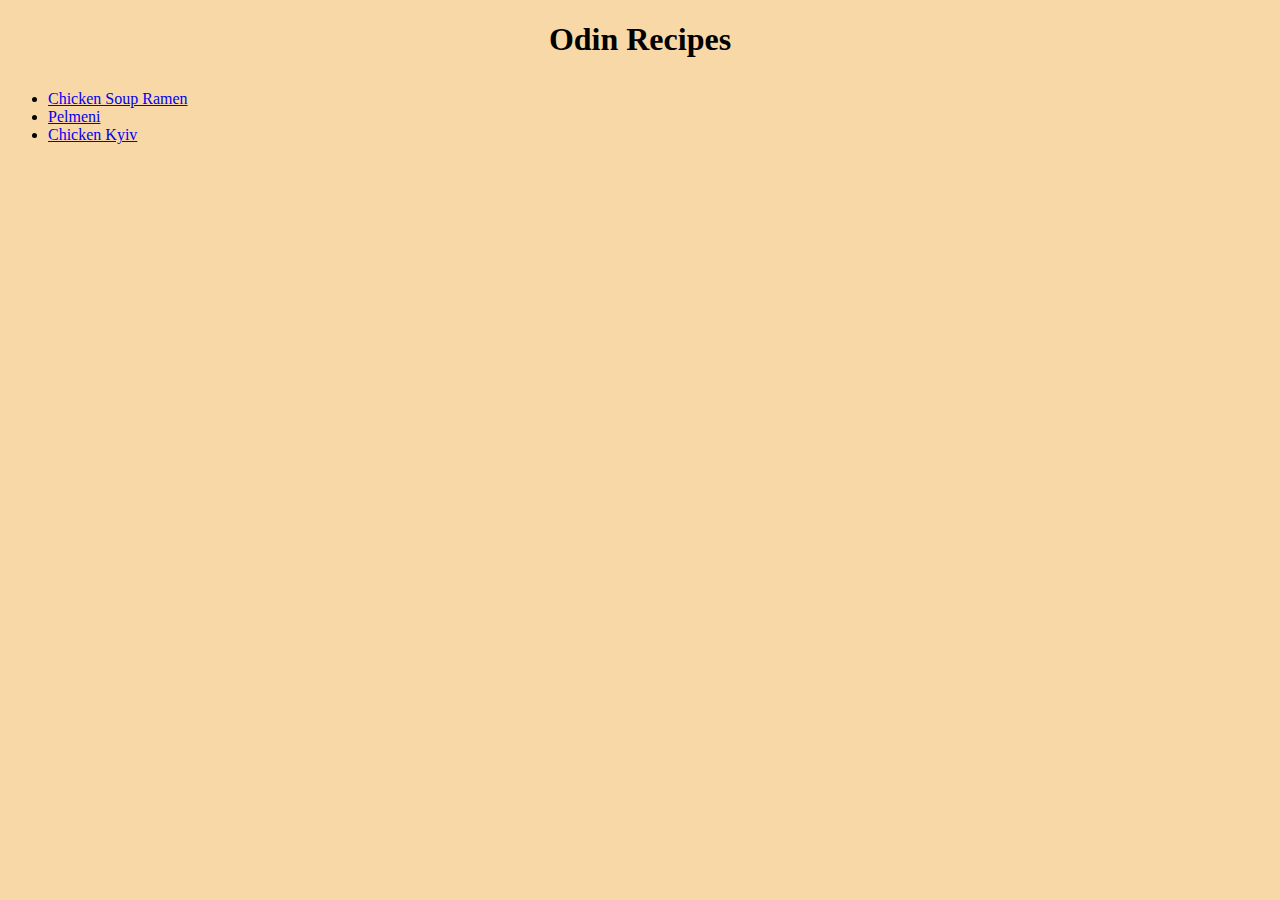
<file: index.html>
<!DOCTYPE html>
<html>
    <head>
        <meta charset="UTF-8">
        <title>Odin Recipes</title>
        <link rel="stylesheet" href="./styles.css">
    </head>
    <body>
        <h1>Odin Recipes</h1>
        <ul>
            <li>
                <a href="./recipes/ramen.html">Chicken Soup Ramen</a>
            </li>
            <li>
                <a href="./recipes/pelmeni.html">Pelmeni</a>
            </li>
            <li>
                <a href="./recipes/chicken-kyiv.html">Chicken Kyiv</a>
            </li>
        </ul>
    </body>
</html>
</file>
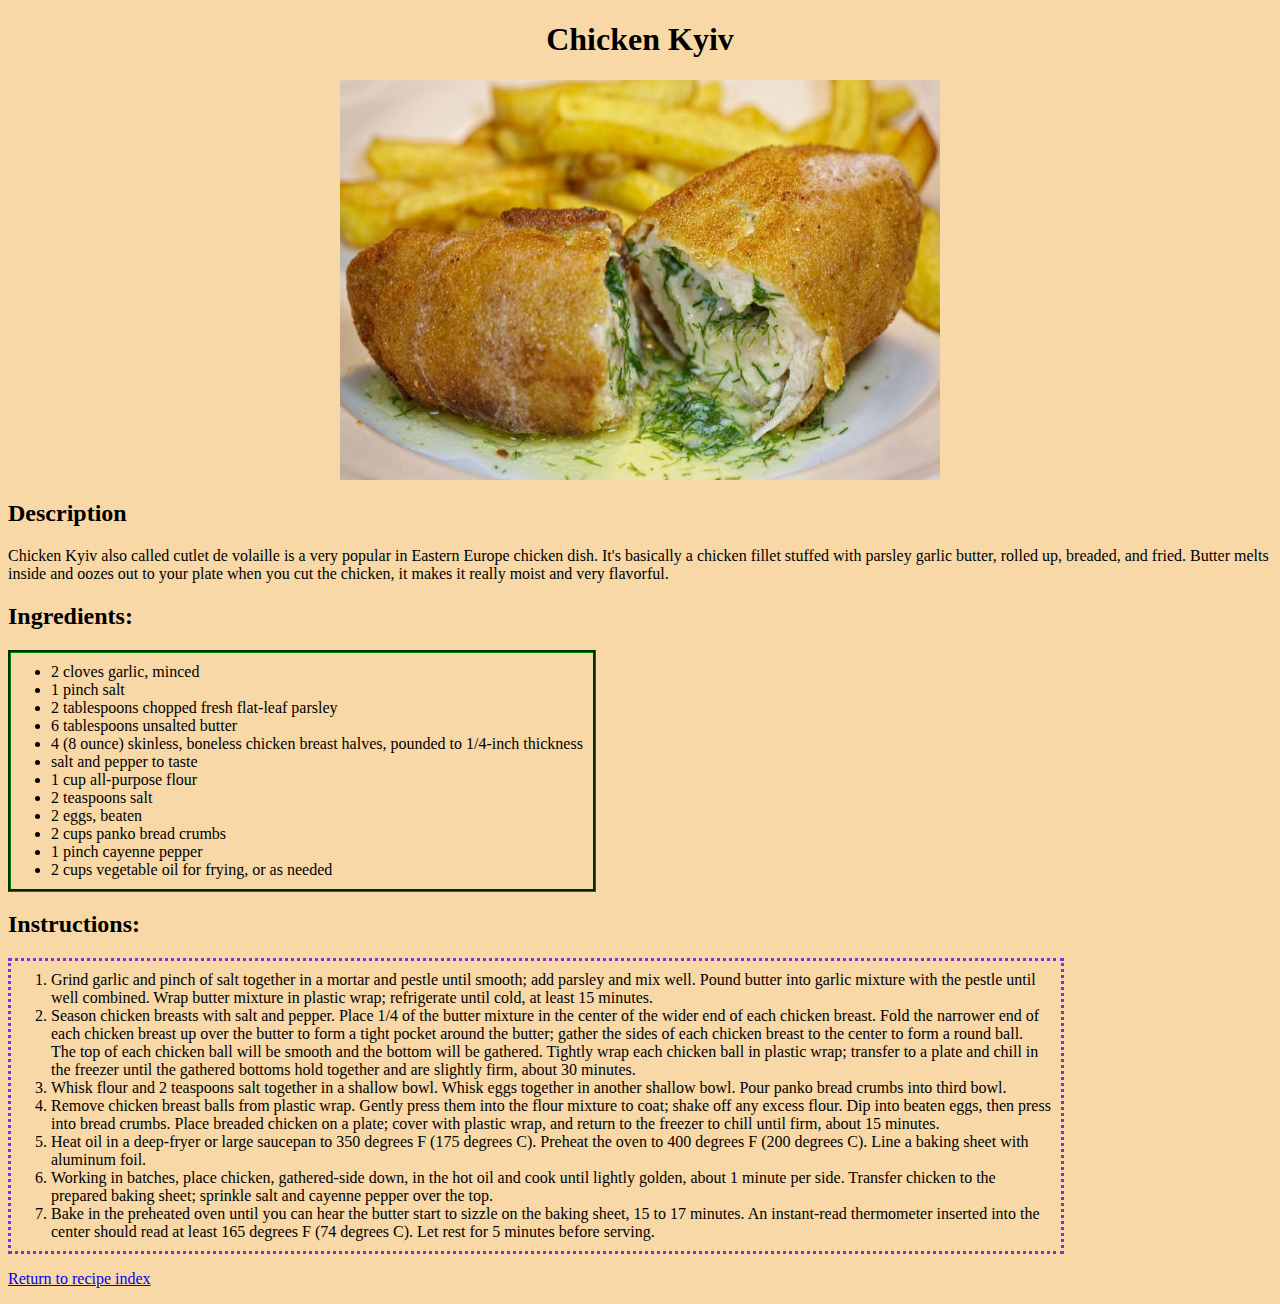
<file: recipes/chicken-kyiv.html>
<!DOCTYPE html>
<html lang="en">
    <head>
        <meta charset="UTF-8">
        <title>Chicken Kyiv</title>
        <link rel="stylesheet" href="../styles.css">
    </head>
    <body>
        <h1>Chicken Kyiv</h1>
        <img src="../images/chicken-kyiv.jpg" alt="Chimken" class="dish_visual">
        <h2>Description</h2>
        <p>Chicken Kyiv also called cutlet de volaille is a very popular in Eastern Europe chicken dish. It's basically a chicken fillet stuffed with parsley garlic butter, rolled up, breaded, and fried. Butter melts inside and oozes out to your plate when you cut the chicken, it makes it really moist and very flavorful.</p>
        <h2>Ingredients:</h2>
        <ul class="ingredient">
            <li>2 cloves garlic, minced </li>
            <li>1 pinch salt </li>
            <li>2 tablespoons chopped fresh flat-leaf parsley </li>
            <li>6 tablespoons unsalted butter </li>
            <li>4 (8 ounce) skinless, boneless chicken breast halves, pounded to 1/4-inch thickness </li>
            <li>salt and pepper to taste </li>
            <li>1 cup all-purpose flour </li>
            <li>2 teaspoons salt </li>
            <li>2 eggs, beaten </li>
            <li>2 cups panko bread crumbs </li>
            <li>1 pinch cayenne pepper </li>
            <li>2 cups vegetable oil for frying, or as needed </li>
        </ul>
        <h2>Instructions:</h2>
        <ol class="recipe">
            <li>Grind garlic and pinch of salt together in a mortar and pestle until smooth; add parsley and mix well. Pound butter into garlic mixture with the pestle until well combined. Wrap butter mixture in plastic wrap; refrigerate until cold, at least 15 minutes.</li>
            <li>Season chicken breasts with salt and pepper. Place 1/4 of the butter mixture in the center of the wider end of each chicken breast. Fold the narrower end of each chicken breast up over the butter to form a tight pocket around the butter; gather the sides of each chicken breast to the center to form a round ball. The top of each chicken ball will be smooth and the bottom will be gathered. Tightly wrap each chicken ball in plastic wrap; transfer to a plate and chill in the freezer until the gathered bottoms hold together and are slightly firm, about 30 minutes.</li>
            <li>Whisk flour and 2 teaspoons salt together in a shallow bowl. Whisk eggs together in another shallow bowl. Pour panko bread crumbs into third bowl.</li>
            <li>Remove chicken breast balls from plastic wrap. Gently press them into the flour mixture to coat; shake off any excess flour. Dip into beaten eggs, then press into bread crumbs. Place breaded chicken on a plate; cover with plastic wrap, and return to the freezer to chill until firm, about 15 minutes.</li>
            <li>Heat oil in a deep-fryer or large saucepan to 350 degrees F (175 degrees C). Preheat the oven to 400 degrees F (200 degrees C). Line a baking sheet with aluminum foil.</li>
            <li>Working in batches, place chicken, gathered-side down, in the hot oil and cook until lightly golden, about 1 minute per side. Transfer chicken to the prepared baking sheet; sprinkle salt and cayenne pepper over the top.</li>
            <li>Bake in the preheated oven until you can hear the butter start to sizzle on the baking sheet, 15 to 17 minutes. An instant-read thermometer inserted into the center should read at least 165 degrees F (74 degrees C). Let rest for 5 minutes before serving.</li>
        </ol>
        <p>
            <a href="../index.html">
                Return to recipe index
            </a>
        </p>
    </body>
</html>
</file>
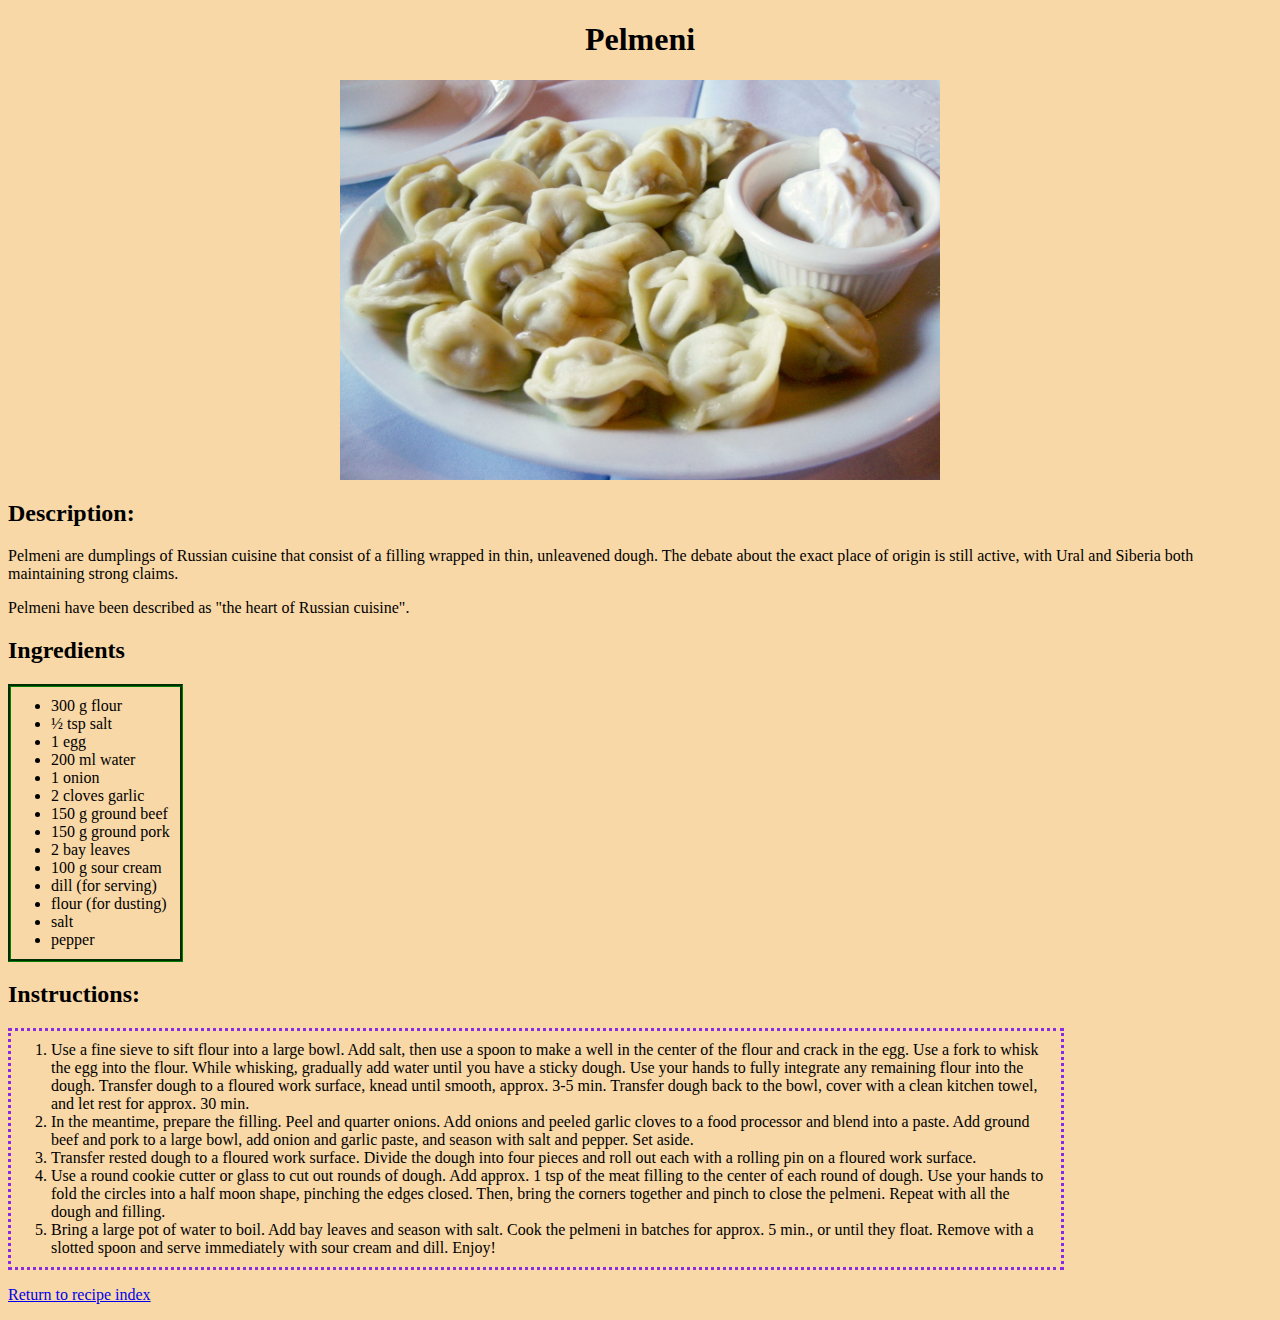
<file: recipes/pelmeni.html>
<!DOCTYPE html>
<html lang="en">
    <head>
        <meta charset="UTF-8">
        <title>Pelmeni</title>
        <link rel="stylesheet" href="../styles.css">
    </head>
    <body>
        <h1>Pelmeni</h1>
        <img src="../images/pelmeni.jpg" alt="Mmm, pelmeni" class="dish_visual">
        <h2>Description:</h2>
        <p>Pelmeni are dumplings of Russian cuisine that consist of a filling wrapped in thin, unleavened dough. The debate about the exact place of origin is still active, with Ural and Siberia both maintaining strong claims.</p>
        <p>Pelmeni have been described as "the heart of Russian cuisine".</p>
        <h2>Ingredients</h2>
        <ul class="ingredient">
            <li>300 g flour</li>
            <li>½ tsp salt</li>
            <li>1 egg</li>
            <li>200 ml water</li>
            <li>1 onion</li>
            <li>2 cloves garlic</li>
            <li>150 g ground beef</li>
            <li>150 g ground pork</li>
            <li>2 bay leaves</li>
            <li>100 g sour cream</li>
            <li>dill (for serving)</li>
            <li>flour (for dusting)</li>
            <li>salt</li>
            <li>pepper</li>
        </ul>
        <h2>Instructions:</h2>
        <ol class="recipe">
            <li>Use a fine sieve to sift flour into a large bowl. Add salt, then use a spoon to make a well in the center of the flour and crack in the egg. Use a fork to whisk the egg into the flour. While whisking, gradually add water until you have a sticky dough. Use your hands to fully integrate any remaining flour into the dough. Transfer dough to a floured work surface, knead until smooth, approx. 3-5 min. Transfer dough back to the bowl, cover with a clean kitchen towel, and let rest for approx. 30 min.</li>
            <li>In the meantime, prepare the filling. Peel and quarter onions. Add onions and peeled garlic cloves to a food processor and blend into a paste. Add ground beef and pork to a large bowl, add onion and garlic paste, and season with salt and pepper. Set aside.</li>
            <li>Transfer rested dough to a floured work surface. Divide the dough into four pieces and roll out each with a rolling pin on a floured work surface.</li>
            <li>Use a round cookie cutter or glass to cut out rounds of dough. Add approx. 1 tsp of the meat filling to the center of each round of dough. Use your hands to fold the circles into a half moon shape, pinching the edges closed. Then, bring the corners together and pinch to close the pelmeni. Repeat with all the dough and filling.</li>
            <li>Bring a large pot of water to boil. Add bay leaves and season with salt. Cook the pelmeni in batches for approx. 5 min., or until they float. Remove with a slotted spoon and serve immediately with sour cream and dill. Enjoy!</li>
        </ol>
        <p>
            <a href="../index.html">
                Return to recipe index
            </a>
        </p>
    </body>
</html>
</file>
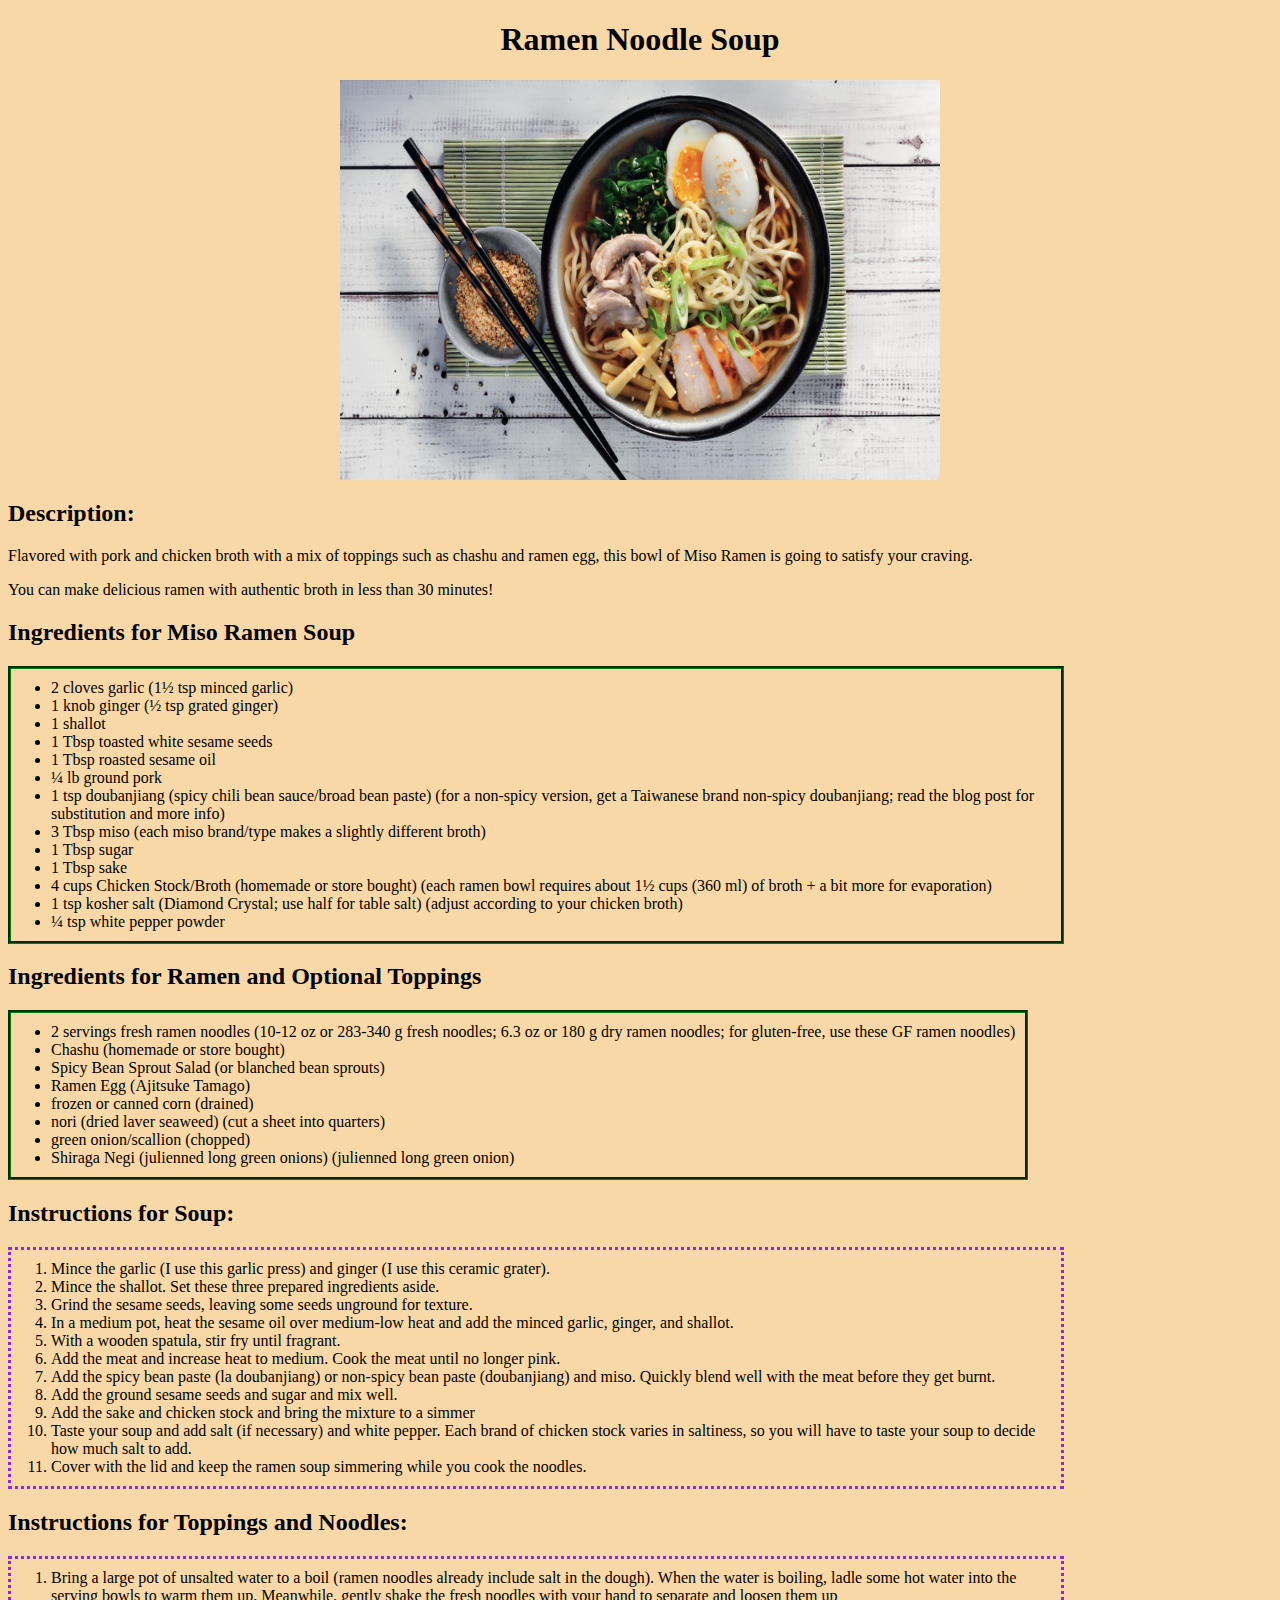
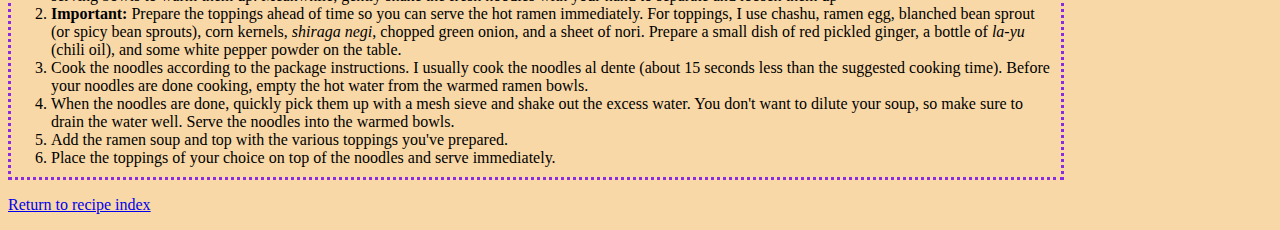
<file: recipes/ramen.html>
<!DOCTYPE html>
<html>
    <head>
        <meta charset="UTF-8">
        <title>Ramen Noodle Soup</title>
        <link rel="stylesheet" href="../styles.css">
    </head>
    <body>
        <h1>Ramen Noodle Soup</h1>
        <img src="../images/ramen.jpg" alt="Delicious ramen!" class="dish_visual">
        <h2>Description:</h2>
        <p>Flavored with pork and chicken broth with a mix of toppings such as chashu and ramen egg, this bowl of Miso Ramen is going to satisfy your craving.</p>
        <p>You can make delicious ramen with authentic broth in less than 30 minutes!</p>
        <h2>Ingredients for Miso Ramen Soup</h2>
        <ul class="ingredient">
            <li>2 cloves garlic (1½ tsp minced garlic)</li>
            <li>1 knob ginger (½ tsp grated ginger)</li>
            <li>1 shallot</li>
            <li>1 Tbsp toasted white sesame seeds</li>
            <li>1 Tbsp roasted sesame oil</li>
            <li>¼ lb ground pork</li>
            <li>1 tsp doubanjiang (spicy chili bean sauce/broad bean paste) (for a non-spicy version, get a Taiwanese brand non-spicy doubanjiang; read the blog post for substitution and more info)</li>
            <li>3 Tbsp miso (each miso brand/type makes a slightly different broth)</li>
            <li>1 Tbsp sugar</li>
            <li>1 Tbsp sake</li>
            <li>4 cups Chicken Stock/Broth (homemade or store bought) (each ramen bowl requires about 1½ cups (360 ml) of broth + a bit more for evaporation)</li>
            <li>1 tsp kosher salt (Diamond Crystal; use half for table salt) (adjust according to your chicken broth)</li>
            <li>¼ tsp white pepper powder</li>
        </ul>
        <h2>Ingredients for Ramen and Optional Toppings</h2>
        <ul class="ingredient">
            <li>2 servings fresh ramen noodles (10-12 oz or 283-340 g fresh noodles; 6.3 oz or 180 g dry ramen noodles; for gluten-free, use these GF ramen noodles)</li>
            <li>Chashu (homemade or store bought)</li>
            <li>Spicy Bean Sprout Salad (or blanched bean sprouts)</li>
            <li>Ramen Egg (Ajitsuke Tamago)</li>
            <li>frozen or canned corn (drained)</li>
            <li>nori (dried laver seaweed) (cut a sheet into quarters)</li>
            <li>green onion/scallion (chopped)</li>
            <li>Shiraga Negi (julienned long green onions) (julienned long green onion)</li>
        </ul>
        <h2>Instructions for Soup:</h2>
        <ol class="recipe">
            <li>Mince the garlic (I use this garlic press) and ginger (I use this ceramic grater).</li>
            <li>Mince the shallot. Set these three prepared ingredients aside.</li>
            <li>Grind the sesame seeds, leaving some seeds unground for texture.</li>
            <li>In a medium pot, heat the sesame oil over medium-low heat and add the minced garlic, ginger, and shallot.</li>
            <li>With a wooden spatula, stir fry until fragrant.</li>
            <li>Add the meat and increase heat to medium. Cook the meat until no longer pink.</li>
            <li>Add the spicy bean paste (la doubanjiang) or non-spicy bean paste (doubanjiang) and miso. Quickly blend well with the meat before they get burnt.
            </li>
            <li>Add the ground sesame seeds and sugar and mix well.</li>
            <li>Add the sake and chicken stock and bring the mixture to a simmer</li>
            <li>Taste your soup and add salt (if necessary) and white pepper. Each brand of chicken stock varies in saltiness, so you will have to taste your soup to decide how much salt to add.</li>
            <li>Cover with the lid and keep the ramen soup simmering while you cook the noodles.</li>
        </ol>
        <h2>Instructions for Toppings and Noodles:</h2>
        <ol class="recipe">
            <li>Bring a large pot of unsalted water to a boil (ramen noodles already include salt in the dough). When the water is boiling, ladle some hot water into the serving bowls to warm them up. Meanwhile, gently shake the fresh noodles with your hand to separate and loosen them up</li>
            <li><strong>Important:</strong> Prepare the toppings ahead of time so you can serve the hot ramen immediately. For toppings, I use chashu, ramen egg, blanched bean sprout (or spicy bean sprouts), corn kernels, <em>shiraga negi</em>, chopped green onion, and a sheet of nori. Prepare a small dish of red pickled ginger, a bottle of <em>la-yu</em> (chili oil), and some white pepper powder on the table.</li>
            <li>Cook the noodles according to the package instructions. I usually cook the noodles al dente (about 15 seconds less than the suggested cooking time). Before your noodles are done cooking, empty the hot water from the warmed ramen bowls.</li>
            <li>When the noodles are done, quickly pick them up with a mesh sieve and shake out the excess water. You don't want to dilute your soup, so make sure to drain the water well. Serve the noodles into the warmed bowls.</li>
            <li>Add the ramen soup and top with the various toppings you've prepared.</li>
            <li>Place the toppings of your choice on top of the noodles and serve immediately.</li>
        </ol>
        <p>
            <a href="../index.html">
                Return to recipe index
            </a>
        </p>
    </body>
</html>
</file>
<file: styles.css>
body {
    font-family: 'Times New Roman', Helvetica, serif;
    background-color: #f9d8a7;
    width: auto;
}
.dish_visual {
    height: 400px;
    width: 600px;
    margin-left: auto;
    margin-right: auto;
    display: block;
}
h1 {
    text-align: center;
}
ul, ol {
    width: fit-content;
    padding: 10px;
    padding-left: 40px;
}
li {
    max-width: 1000px;
}
.ingredient {
    border-style: groove;
    border-color: #008000;
}
.recipe {
    border-style: dotted;
    border-color: #8a2be2;
}
</file>
